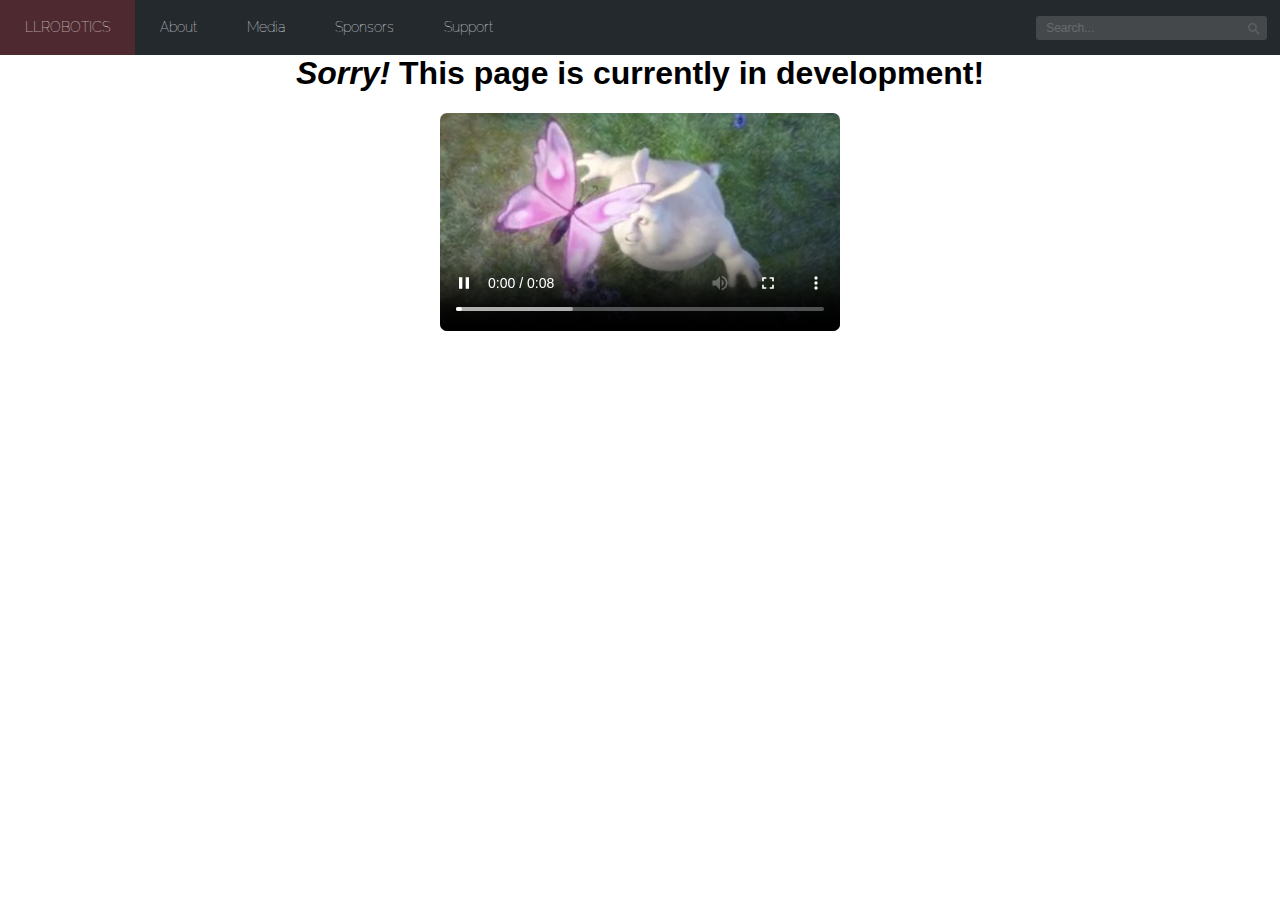
<file: index.html>
<!DOCTYPE html>
<html>
  
  <head>
    
    <meta http-equiv="refresh" content="0;url='/homepage.html'" />
    
  </head>
  
  <body>
    
    <center style="font-family: sans-serif; font-size: 100%;">
    
      <br><br><br>
      <h1>Something went wrong.  Please click <a href="/homepage.html">this link</a> to redirect.</h1>
      
    </center>
    
  </body>
  
</html>
</file>
